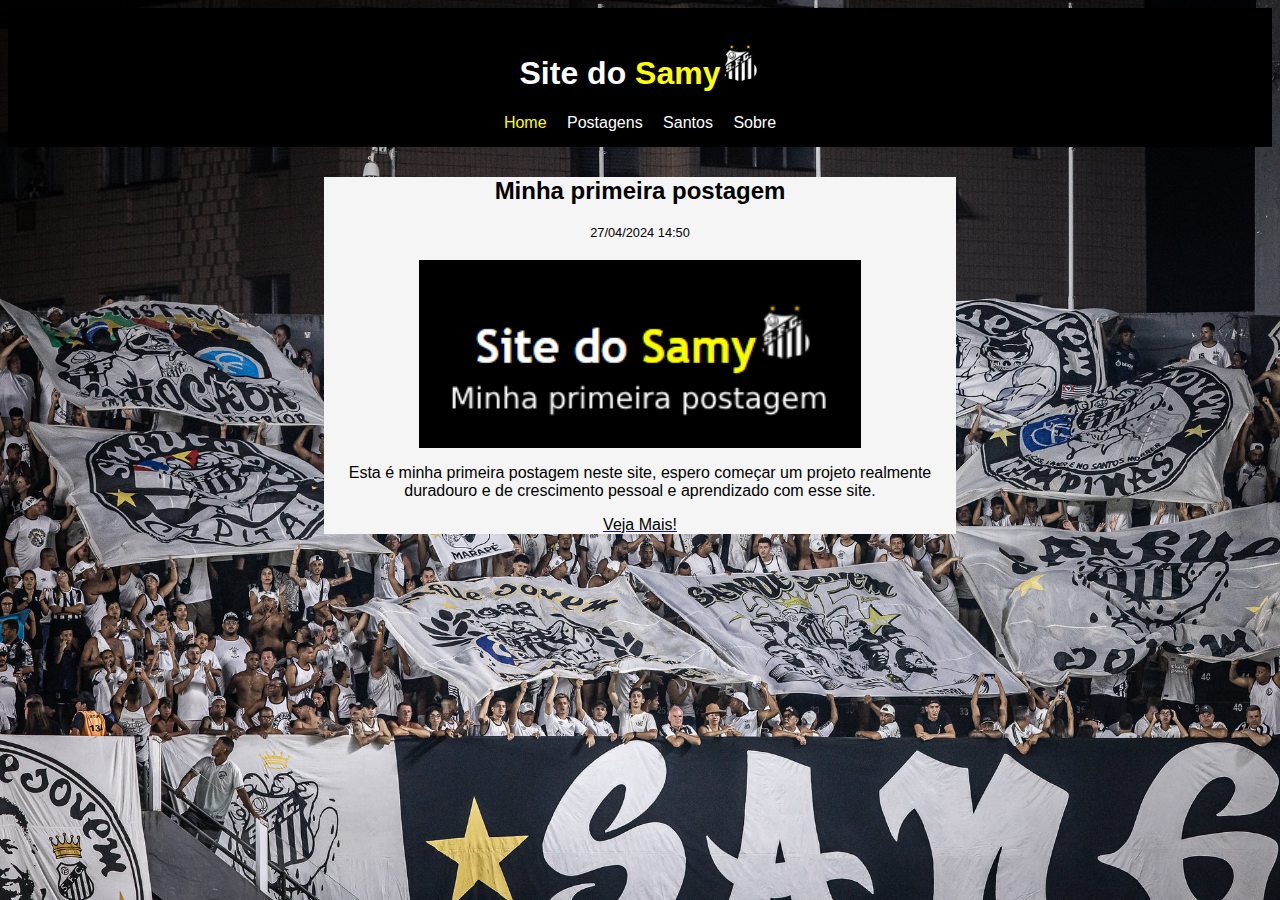
<file: projeto/index.html>
<!DOCTYPE html> 
<html>
<head>
    <meta charset='utf-8'>
    <meta http-equiv='X-UA-Compatible' content='IE=edge'>
    <title>Site Samy</title>
    <link rel="shortcut icon" type="imagex/png" href="imagens/icone.ico">
    <link rel='stylesheet' type='text/css' media='screen' href='main.css'>
</head>
<body>
    <header> 
    <div id="logo">
        <h1>Site do <span class="amarelo">Samy</span><img src="imagens/santos.png" width="40px"></a></h1>
    </div>
    <nav>
        <a href="index.html"><span class="amarelo">Home</span></a>
        <a href="postagens.html">Postagens</a>
        <a href="santos.html">Santos</a>
        <a href="sobre.html">Sobre</a></span>
    </nav>
    </header>
    <div class="secao">
        <!-- postagem-->
        <div class="artigo">
            <h2 class="center">Minha primeira postagem</h2>
            <span class="data">27/04/2024 14:50</span>
            <img width="70%" src="imagens/post1.jpg" class="centerimg">
            <p class="center">Esta é minha primeira postagem neste site, espero começar um projeto realmente duradouro e de crescimento pessoal e aprendizado com esse site.</p>
            <a href="postagens/post1.html"><p class="linkvm">Veja Mais!</p></a>
        </div>
    </div>
</body>
</html>
</file>
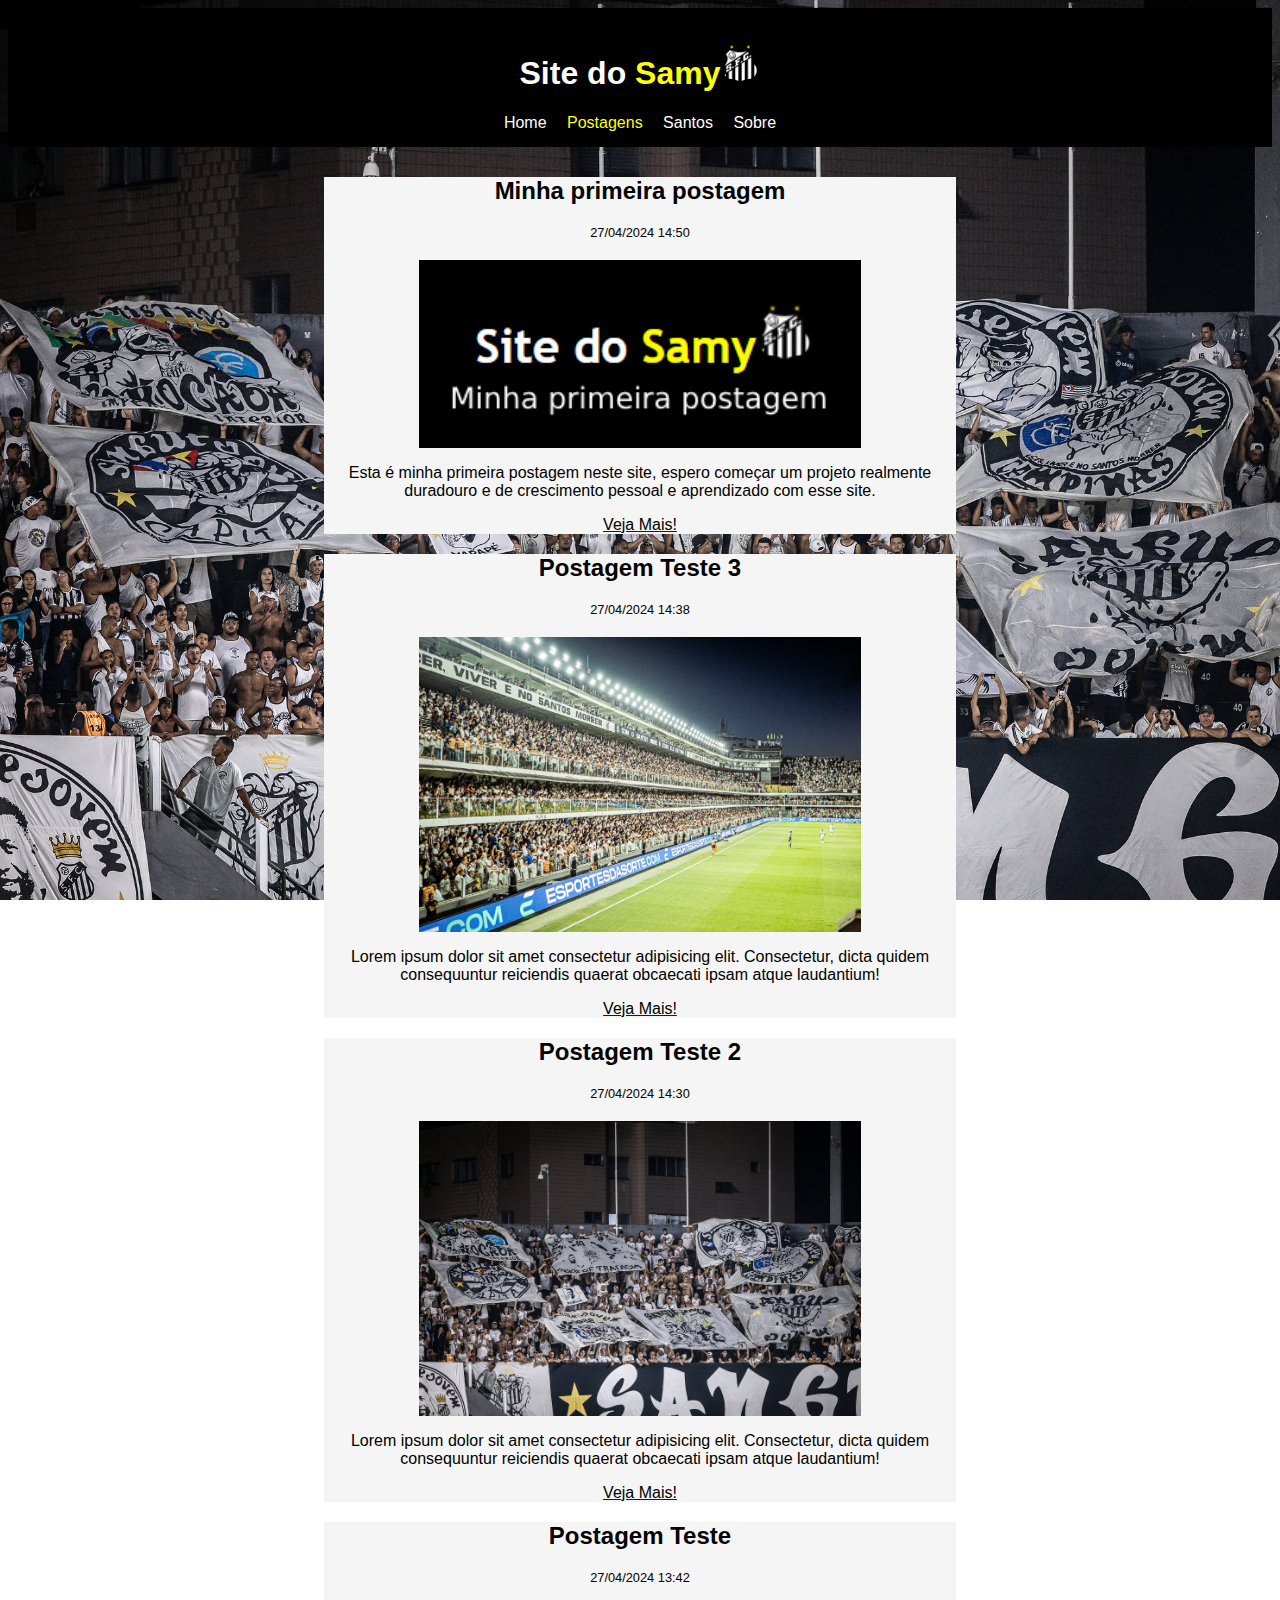
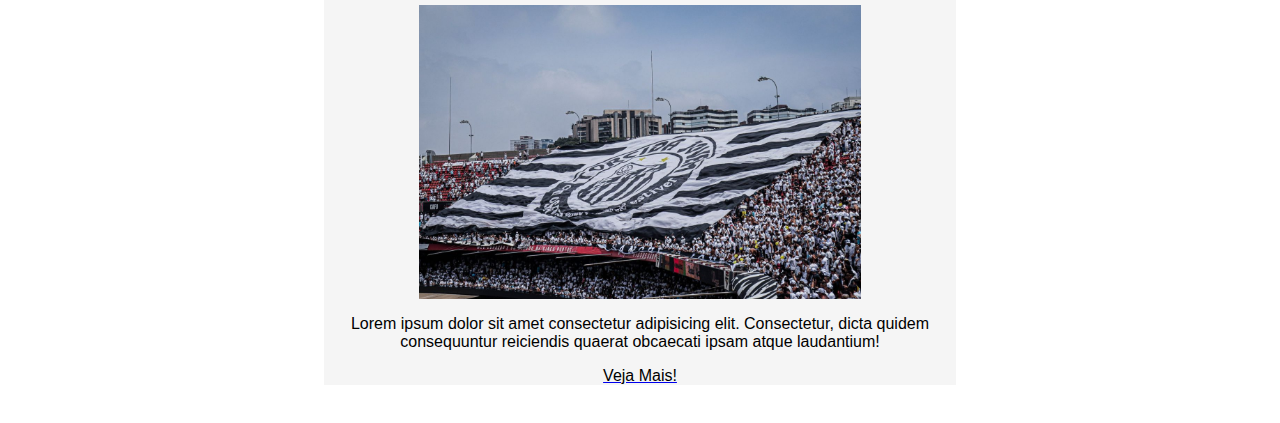
<file: projeto/postagens.html>
<!DOCTYPE html> 
<html>
<head>
    <meta charset='utf-8'>
    <meta http-equiv='X-UA-Compatible' content='IE=edge'>
    <title>Site Samy</title>
    <link rel="shortcut icon" type="imagex/png" href="imagens/icone.ico">
    <link rel='stylesheet' type='text/css' media='screen' href='main.css'>
</head>
<body>
    <header> 
    <div id="logo">
        <h1>Site do <span class="amarelo">Samy</span><img src="imagens/santos.png" width="40px"></a></h1>
    </div>
    <nav>
        <a href="index.html">Home</span></a>
        <a href="postagens.html"><span class="amarelo">Postagens</span></a>
        <a href="santos.html">Santos</a>
        <a href="sobre.html">Sobre</a></span>
    </nav>
    </header>
    <div class="secao">
        <!-- postagem-->
        <div class="artigo">
            <h2 class="center">Minha primeira postagem</h2>
            <span class="data">27/04/2024 14:50</span>
            <img width="70%" src="imagens/post1.jpg" class="centerimg">
            <p class="center">Esta é minha primeira postagem neste site, espero começar um projeto realmente duradouro e de crescimento pessoal e aprendizado com esse site.</p>
            <a href="postagens/post1.html"><p class="linkvm">Veja Mais!</p></a>
        </div>
        <!-- postagem-->
        <div class="artigo">
            <h2 class="center">Postagem Teste 3</h2>
            <span class="data">27/04/2024 14:38</span>
            <img width="70%" src="imagens/background3.jpg" class="centerimg">
            <p class="center">Lorem ipsum dolor sit amet consectetur adipisicing elit. Consectetur, dicta quidem consequuntur reiciendis quaerat obcaecati ipsam atque laudantium!</p>
            <a href="postagens/teste3.html"><p class="linkvm">Veja Mais!</p></a>
        </div>
        <!-- postagem-->
        <div class="artigo">
            <h2 class="center">Postagem Teste 2</h2>
            <span class="data">27/04/2024 14:30</span>
            <img width="70%" src="imagens/background2.jpg" class="centerimg">
            <p class="center">Lorem ipsum dolor sit amet consectetur adipisicing elit. Consectetur, dicta quidem consequuntur reiciendis quaerat obcaecati ipsam atque laudantium!</p>
            <a href="postagens/teste2.html"><p class="linkvm">Veja Mais!</p></a>
        </div>
        <!-- postagem-->
        <div class="artigo">
            <h2 class="center">Postagem Teste</h2>
            <span class="data">27/04/2024 13:42</span>
            <img width="70%" src="imagens/background.jpg" class="centerimg">
            <p class="center">Lorem ipsum dolor sit amet consectetur adipisicing elit. Consectetur, dicta quidem consequuntur reiciendis quaerat obcaecati ipsam atque laudantium!</p>
            <a href="postagens/teste1.html"><p class="linkvm">Veja Mais!</p></a>
        </div>
        <!-- postagem-->
    </div>
    
</body>
</html>
</file>
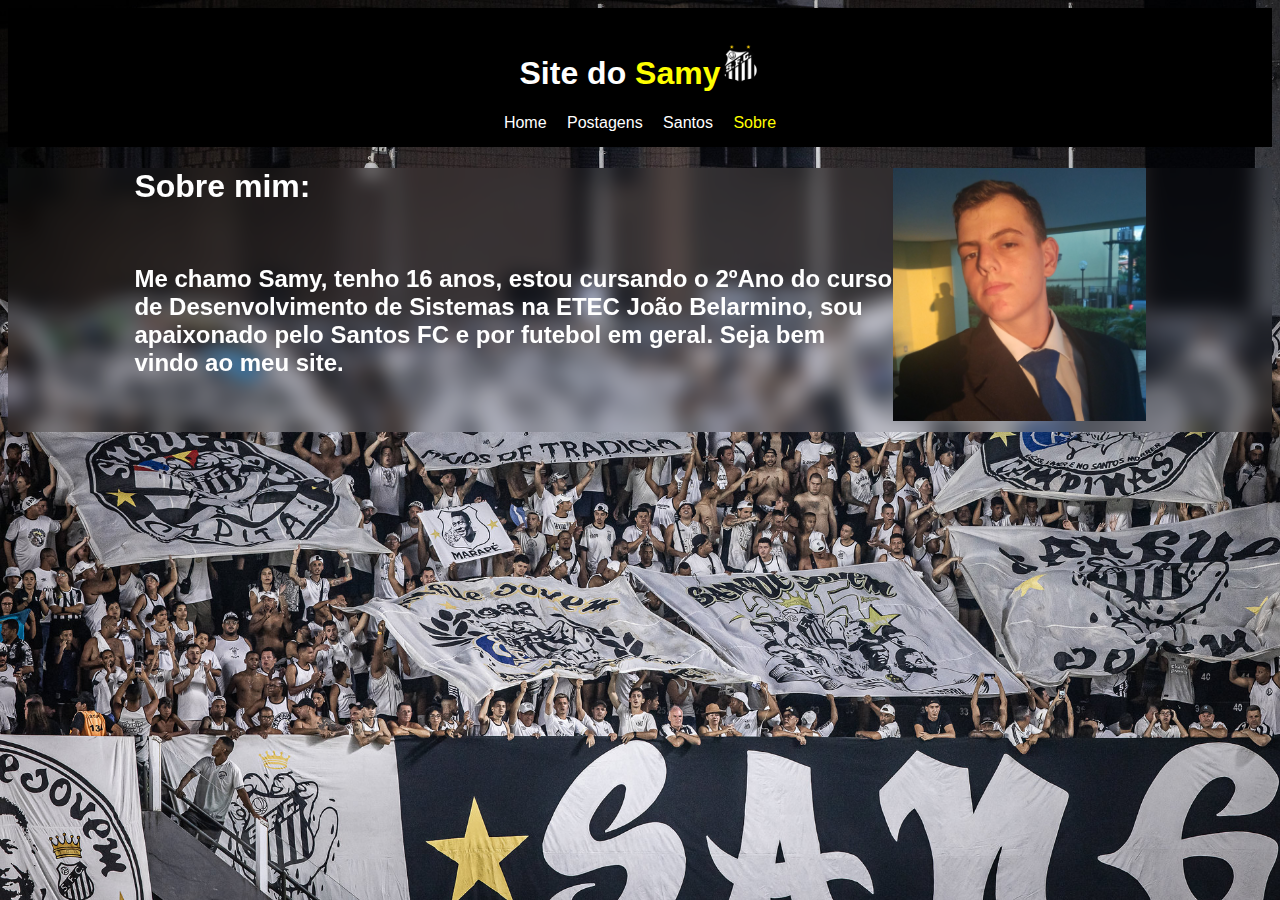
<file: projeto/sobre.html>
<!DOCTYPE html> 
<html>
<head>
    <meta charset='utf-8'>
    <meta http-equiv='X-UA-Compatible' content='IE=edge'>
    <title>Site Samy</title>
    <link rel="shortcut icon" type="imagex/png" href="imagens/icone.ico">
    <link rel='stylesheet' type='text/css' media='screen' href='main.css'>
</head>
<body>
    <header> 
    <div id="logo">
        <h1>Site do <span class="amarelo">Samy</span><img src="imagens/santos.png" width="40px"></a></h1>
    </div>
    <nav>
        <a href="index.html">Home</a>
        <a href="postagens.html">Postagens</a>
        <a href="santos.html">Santos</a>
        <a href="sobre.html"><span class="amarelo">Sobre</span></a>
    </nav>
    </header>
    <div class="sobre">
    <img src="imagens/imagemsobresqr.jpg" width="25%" align="right"></a>
    <h1>Sobre mim:</h1><br>
    <h2>Me chamo Samy, tenho 16 anos, estou cursando o 2ºAno do curso de Desenvolvimento de Sistemas na
    ETEC João Belarmino, sou apaixonado pelo Santos FC e por futebol em geral. Seja bem vindo ao meu site.</h2>
    <br><br>
    </div>
    </body>
</html>
</file>
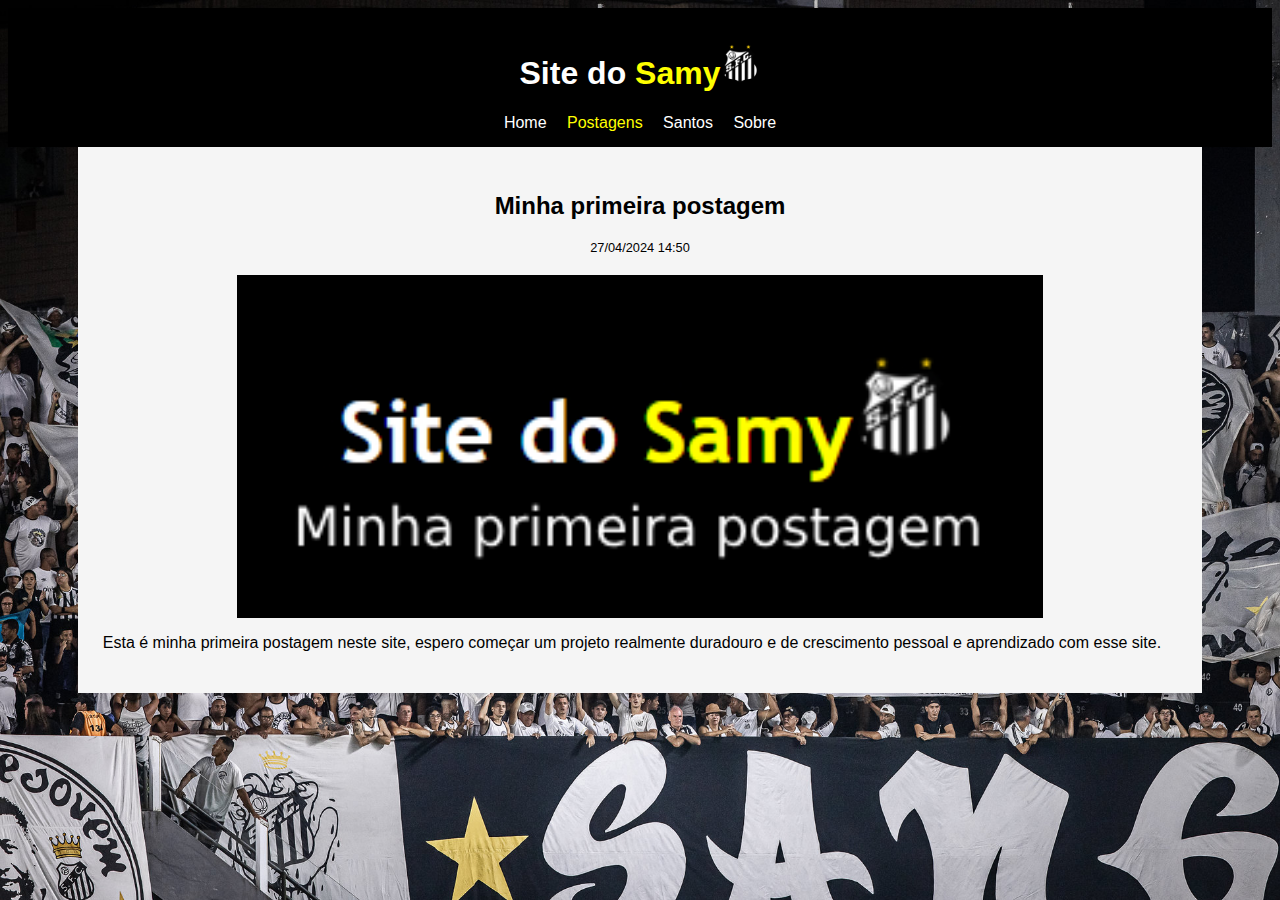
<file: projeto/postagens/post1.html>
<!DOCTYPE html> 
<html>
<head>
    <meta charset='utf-8'>
    <meta http-equiv='X-UA-Compatible' content='IE=edge'>
    <title>Site Samy</title>
    <link rel="shortcut icon" type="imagex/png" href="../imagens/icone.ico">
    <link rel='stylesheet' type='text/css' media='screen' href='../main.css'>
</head>
<body>
    <header> 
    <div id="logo">
        <h1>Site do <span class="amarelo">Samy</span><img src="../imagens/santos.png" width="40px"></a></h1>
    </div>
    <nav>
        <a href="../index.html">Home</span></a>
        <a href="../postagens.html"><span class="amarelo">Postagens</span></a>
        <a href="../santos.html">Santos</a>
        <a href="../sobre.html">Sobre</a></span>
    </nav>
    </header>

        <div class="postagensFS">
            <h2 class="center">Minha primeira postagem</h2>
            <span class="data">27/04/2024 14:50</span>
            <img width="75%" src="../imagens/post1.jpg" class="centerimg">
            <p align="justify">Esta é minha primeira postagem neste site, espero começar um projeto realmente duradouro e de crescimento pessoal e aprendizado com esse site.
                        
            </p>
        </div>

</body>
</html>
</file>
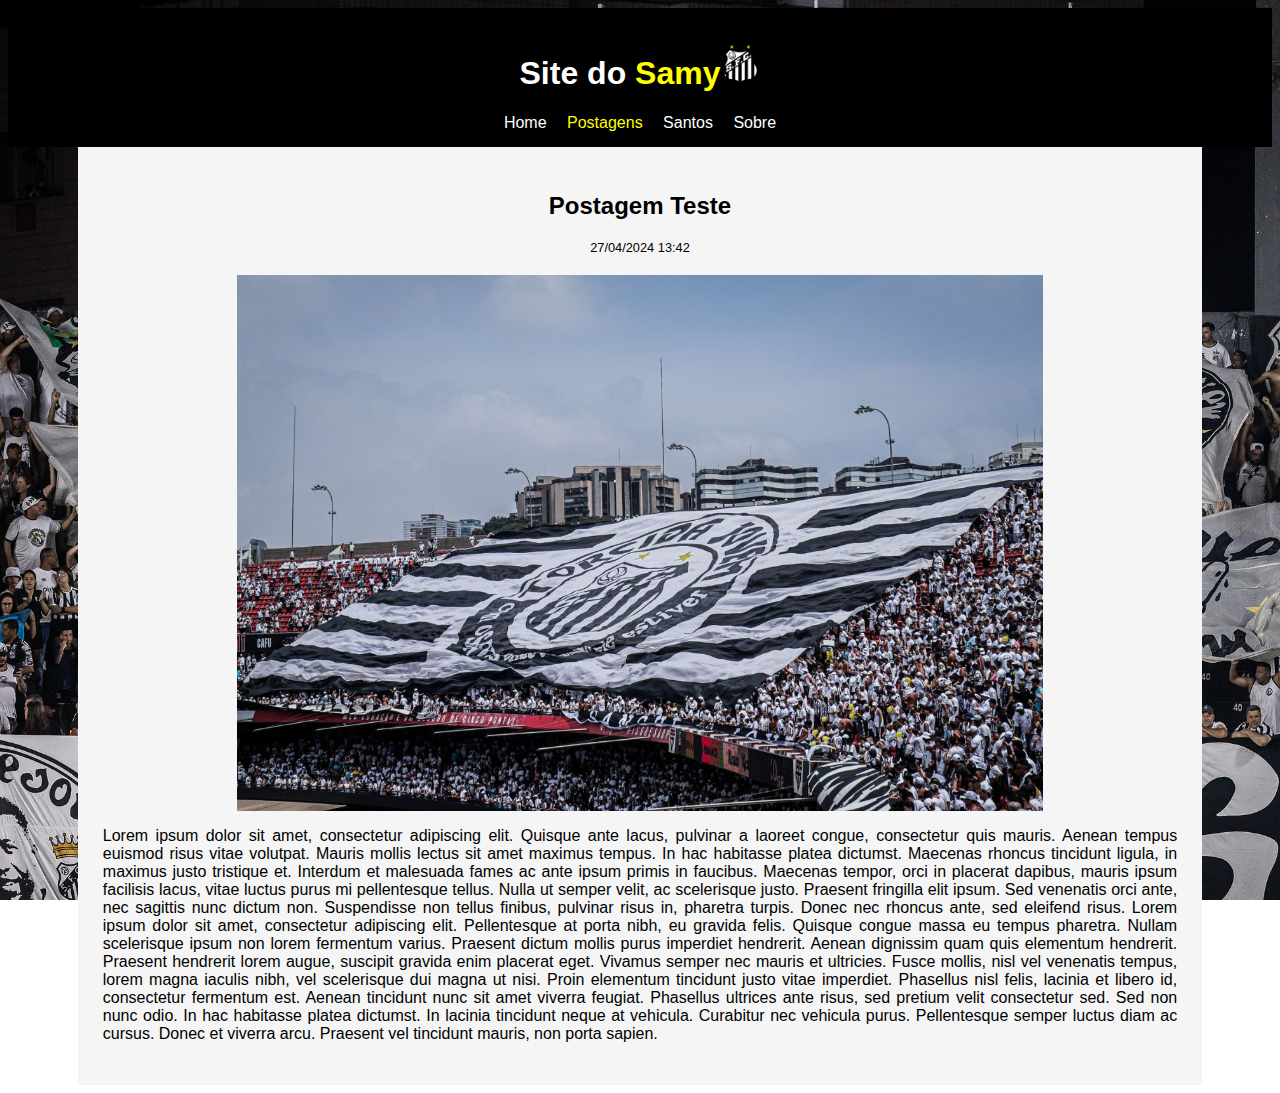
<file: projeto/postagens/teste1.html>
<!DOCTYPE html> 
<html>
<head>
    <meta charset='utf-8'>
    <meta http-equiv='X-UA-Compatible' content='IE=edge'>
    <title>Site Samy</title>
    <link rel="shortcut icon" type="imagex/png" href="../imagens/icone.ico">
    <link rel='stylesheet' type='text/css' media='screen' href='../main.css'>
</head>
<body>
    <header> 
    <div id="logo">
        <h1>Site do <span class="amarelo">Samy</span><img src="../imagens/santos.png" width="40px"></a></h1>
    </div>
    <nav>
        <a href="../index.html">Home</span></a>
        <a href="../postagens.html"><span class="amarelo">Postagens</span></a>
        <a href="../santos.html">Santos</a>
        <a href="../sobre.html">Sobre</a></span>
    </nav>
    </header>

        <div class="postagensFS">
            <h2 class="center">Postagem Teste</h2>
            <span class="data">27/04/2024 13:42</span>
            <img width="75%" src="../imagens/background.jpg" class="centerimg">
            <p align="justify">Lorem ipsum dolor sit amet, consectetur adipiscing elit. Quisque ante lacus, pulvinar a laoreet congue, consectetur quis mauris. Aenean tempus euismod risus vitae volutpat. Mauris mollis lectus sit amet maximus tempus. In hac habitasse platea dictumst. Maecenas rhoncus tincidunt ligula, in maximus justo tristique et. Interdum et malesuada fames ac ante ipsum primis in faucibus. Maecenas tempor, orci in placerat dapibus, mauris ipsum facilisis lacus, vitae luctus purus mi pellentesque tellus.

                Nulla ut semper velit, ac scelerisque justo. Praesent fringilla elit ipsum. Sed venenatis orci ante, nec sagittis nunc dictum non. Suspendisse non tellus finibus, pulvinar risus in, pharetra turpis. Donec nec rhoncus ante, sed eleifend risus. Lorem ipsum dolor sit amet, consectetur adipiscing elit. Pellentesque at porta nibh, eu gravida felis. Quisque congue massa eu tempus pharetra. Nullam scelerisque ipsum non lorem fermentum varius. Praesent dictum mollis purus imperdiet hendrerit. Aenean dignissim quam quis elementum hendrerit. Praesent hendrerit lorem augue, suscipit gravida enim placerat eget. Vivamus semper nec mauris et ultricies. Fusce mollis, nisl vel venenatis tempus, lorem magna iaculis nibh, vel scelerisque dui magna ut nisi.
                
                Proin elementum tincidunt justo vitae imperdiet. Phasellus nisl felis, lacinia et libero id, consectetur fermentum est. Aenean tincidunt nunc sit amet viverra feugiat. Phasellus ultrices ante risus, sed pretium velit consectetur sed. Sed non nunc odio. In hac habitasse platea dictumst. In lacinia tincidunt neque at vehicula. Curabitur nec vehicula purus. Pellentesque semper luctus diam ac cursus. Donec et viverra arcu. Praesent vel tincidunt mauris, non porta sapien.</p>
        </div>

</body>
</html>
</file>
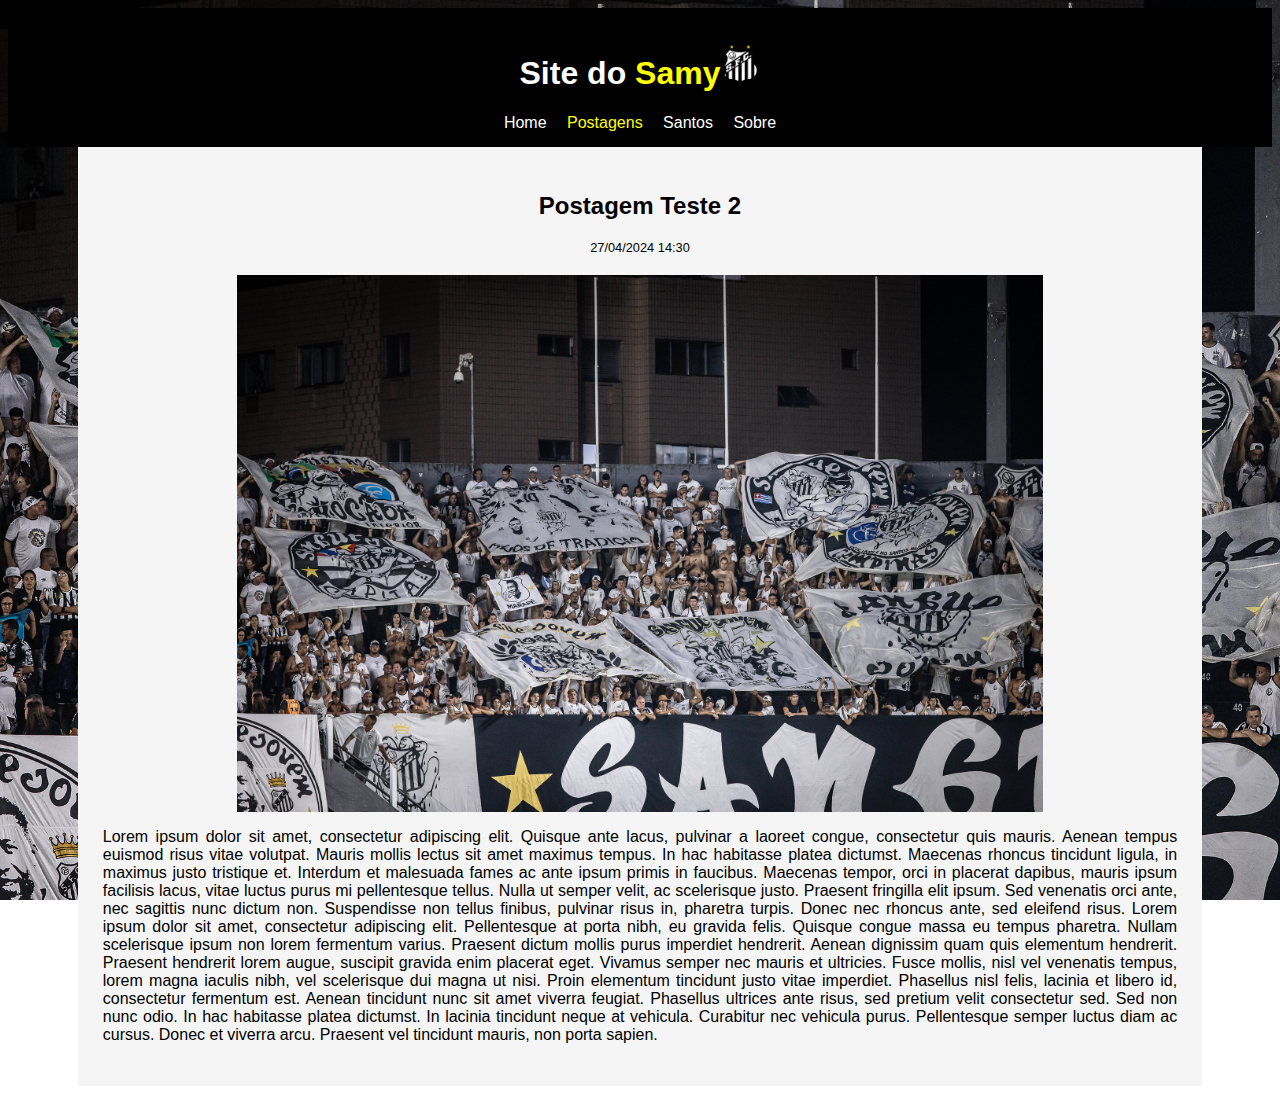
<file: projeto/postagens/teste2.html>
<!DOCTYPE html> 
<html>
<head>
    <meta charset='utf-8'>
    <meta http-equiv='X-UA-Compatible' content='IE=edge'>
    <title>Site Samy</title>
    <link rel="shortcut icon" type="imagex/png" href="../imagens/icone.ico">
    <link rel='stylesheet' type='text/css' media='screen' href='../main.css'>
</head>
<body>
    <header> 
    <div id="logo">
        <h1>Site do <span class="amarelo">Samy</span><img src="../imagens/santos.png" width="40px"></a></h1>
    </div>
    <nav>
        <a href="../index.html">Home</span></a>
        <a href="../postagens.html"><span class="amarelo">Postagens</span></a>
        <a href="../santos.html">Santos</a>
        <a href="../sobre.html">Sobre</a></span>
    </nav>
    </header>

        <div class="postagensFS">
            <h2 class="center">Postagem Teste 2</h2>
            <span class="data">27/04/2024 14:30</span>
            <img width="75%" src="../imagens/background2.jpg" class="centerimg">
            <p align="justify">Lorem ipsum dolor sit amet, consectetur adipiscing elit. Quisque ante lacus, pulvinar a laoreet congue, consectetur quis mauris. Aenean tempus euismod risus vitae volutpat. Mauris mollis lectus sit amet maximus tempus. In hac habitasse platea dictumst. Maecenas rhoncus tincidunt ligula, in maximus justo tristique et. Interdum et malesuada fames ac ante ipsum primis in faucibus. Maecenas tempor, orci in placerat dapibus, mauris ipsum facilisis lacus, vitae luctus purus mi pellentesque tellus.

                Nulla ut semper velit, ac scelerisque justo. Praesent fringilla elit ipsum. Sed venenatis orci ante, nec sagittis nunc dictum non. Suspendisse non tellus finibus, pulvinar risus in, pharetra turpis. Donec nec rhoncus ante, sed eleifend risus. Lorem ipsum dolor sit amet, consectetur adipiscing elit. Pellentesque at porta nibh, eu gravida felis. Quisque congue massa eu tempus pharetra. Nullam scelerisque ipsum non lorem fermentum varius. Praesent dictum mollis purus imperdiet hendrerit. Aenean dignissim quam quis elementum hendrerit. Praesent hendrerit lorem augue, suscipit gravida enim placerat eget. Vivamus semper nec mauris et ultricies. Fusce mollis, nisl vel venenatis tempus, lorem magna iaculis nibh, vel scelerisque dui magna ut nisi.
                
                Proin elementum tincidunt justo vitae imperdiet. Phasellus nisl felis, lacinia et libero id, consectetur fermentum est. Aenean tincidunt nunc sit amet viverra feugiat. Phasellus ultrices ante risus, sed pretium velit consectetur sed. Sed non nunc odio. In hac habitasse platea dictumst. In lacinia tincidunt neque at vehicula. Curabitur nec vehicula purus. Pellentesque semper luctus diam ac cursus. Donec et viverra arcu. Praesent vel tincidunt mauris, non porta sapien.</p>
        </div>

</body>
</html>
</file>
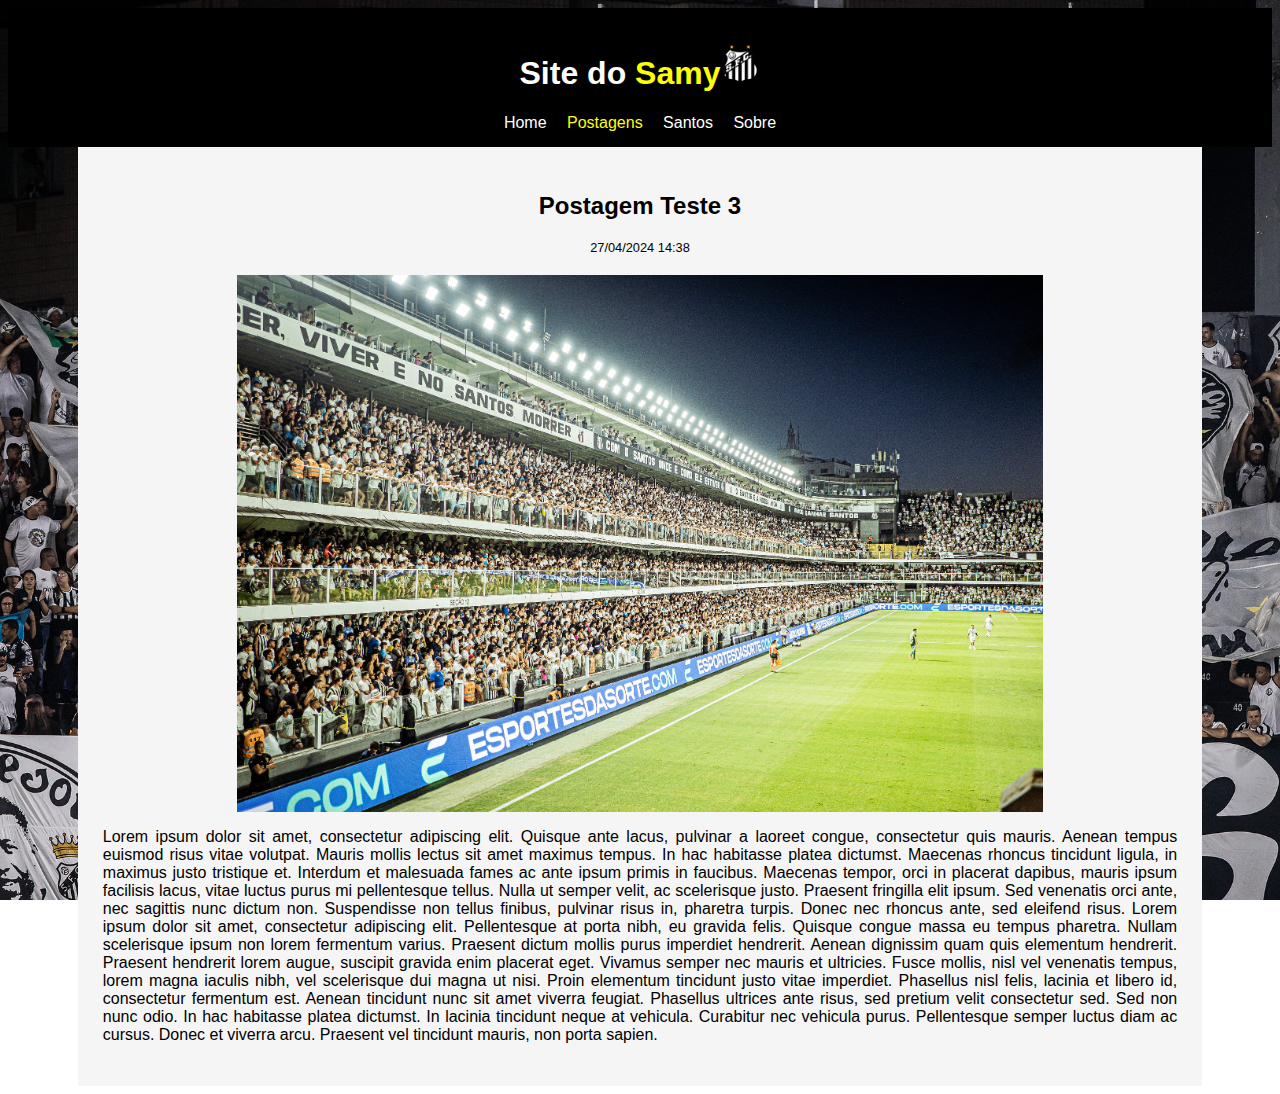
<file: projeto/postagens/teste3.html>
<!DOCTYPE html> 
<html>
<head>
    <meta charset='utf-8'>
    <meta http-equiv='X-UA-Compatible' content='IE=edge'>
    <title>Site Samy</title>
    <link rel="shortcut icon" type="imagex/png" href="../imagens/icone.ico">
    <link rel='stylesheet' type='text/css' media='screen' href='../main.css'>
</head>
<body>
    <header> 
    <div id="logo">
        <h1>Site do <span class="amarelo">Samy</span><img src="../imagens/santos.png" width="40px"></a></h1>
    </div>
    <nav>
        <a href="../index.html">Home</span></a>
        <a href="../postagens.html"><span class="amarelo">Postagens</span></a>
        <a href="../santos.html">Santos</a>
        <a href="../sobre.html">Sobre</a></span>
    </nav>
    </header>

        <div class="postagensFS">
            <h2 class="center">Postagem Teste 3</h2>
            <span class="data">27/04/2024 14:38</span>
            <img width="75%" src="../imagens/background3.jpg" class="centerimg">
            <p align="justify">Lorem ipsum dolor sit amet, consectetur adipiscing elit. Quisque ante lacus, pulvinar a laoreet congue, consectetur quis mauris. Aenean tempus euismod risus vitae volutpat. Mauris mollis lectus sit amet maximus tempus. In hac habitasse platea dictumst. Maecenas rhoncus tincidunt ligula, in maximus justo tristique et. Interdum et malesuada fames ac ante ipsum primis in faucibus. Maecenas tempor, orci in placerat dapibus, mauris ipsum facilisis lacus, vitae luctus purus mi pellentesque tellus.

                Nulla ut semper velit, ac scelerisque justo. Praesent fringilla elit ipsum. Sed venenatis orci ante, nec sagittis nunc dictum non. Suspendisse non tellus finibus, pulvinar risus in, pharetra turpis. Donec nec rhoncus ante, sed eleifend risus. Lorem ipsum dolor sit amet, consectetur adipiscing elit. Pellentesque at porta nibh, eu gravida felis. Quisque congue massa eu tempus pharetra. Nullam scelerisque ipsum non lorem fermentum varius. Praesent dictum mollis purus imperdiet hendrerit. Aenean dignissim quam quis elementum hendrerit. Praesent hendrerit lorem augue, suscipit gravida enim placerat eget. Vivamus semper nec mauris et ultricies. Fusce mollis, nisl vel venenatis tempus, lorem magna iaculis nibh, vel scelerisque dui magna ut nisi.
                
                Proin elementum tincidunt justo vitae imperdiet. Phasellus nisl felis, lacinia et libero id, consectetur fermentum est. Aenean tincidunt nunc sit amet viverra feugiat. Phasellus ultrices ante risus, sed pretium velit consectetur sed. Sed non nunc odio. In hac habitasse platea dictumst. In lacinia tincidunt neque at vehicula. Curabitur nec vehicula purus. Pellentesque semper luctus diam ac cursus. Donec et viverra arcu. Praesent vel tincidunt mauris, non porta sapien.</p>
        </div>

</body>
</html>
</file>
<file: projeto/main.css>
html{
    background-image: image-set("imagens/background2.jpg");
    background-repeat: no-repeat;
    background-attachment: fixed;
    background-size: cover;
    font-size: 1em;
    font-family: 'Trebuchet MS', sans-serif;
}
header{
    background-color: black;
    text-align: center;
    padding-top: 15px;
    padding-bottom: 15px;
    color: white;
    width: 100%;
    height: 15%;
}
#logo
#nav{
    padding: 10px;
}
.amarelo{
    color: yellow;
}
header a {
    padding: 8px;
    transition: 0.25s;
    text-decoration: none;
    color: white;
}


header a:hover {
    text-decoration: none;
    background-color: white;
    color: black;
    border-radius: 8.5px;
}
.sobre{
    padding-left: 10%;
    padding-right: 10%;
    background-color: #ffffff05;
    backdrop-filter: blur(10px);
    -webkit-backdrop-filter: blur(25px);
    color: white;
}
.secao {
    width: 50%;
    border: 0px solid;
    margin: auto;
    padding: 10px;
}

.center{
    text-align: center;
    align-content: center;
}
.centerimg{
    display: block;
    margin: 0 auto;
}
.linkvm{
    color: black;
    text-decoration: none;
    text-align: center;
}
.artigo {
    margin-bottom: 20px;
    width: 100%;
    background-color: rgb(245, 245, 245);
}

.data {
    font-size: 0.8em;
    text-align: center;
    border-bottom: rgb(245, 222, 179);
    padding-bottom: 10px;
    margin-bottom: 10px;
    display: block;
}
.postagensFS{
    margin-bottom: 20px;
    width: 85%;
    padding: 2%;
    background-color: rgb(245, 245, 245);
    margin: 0 auto;
}
</file>
